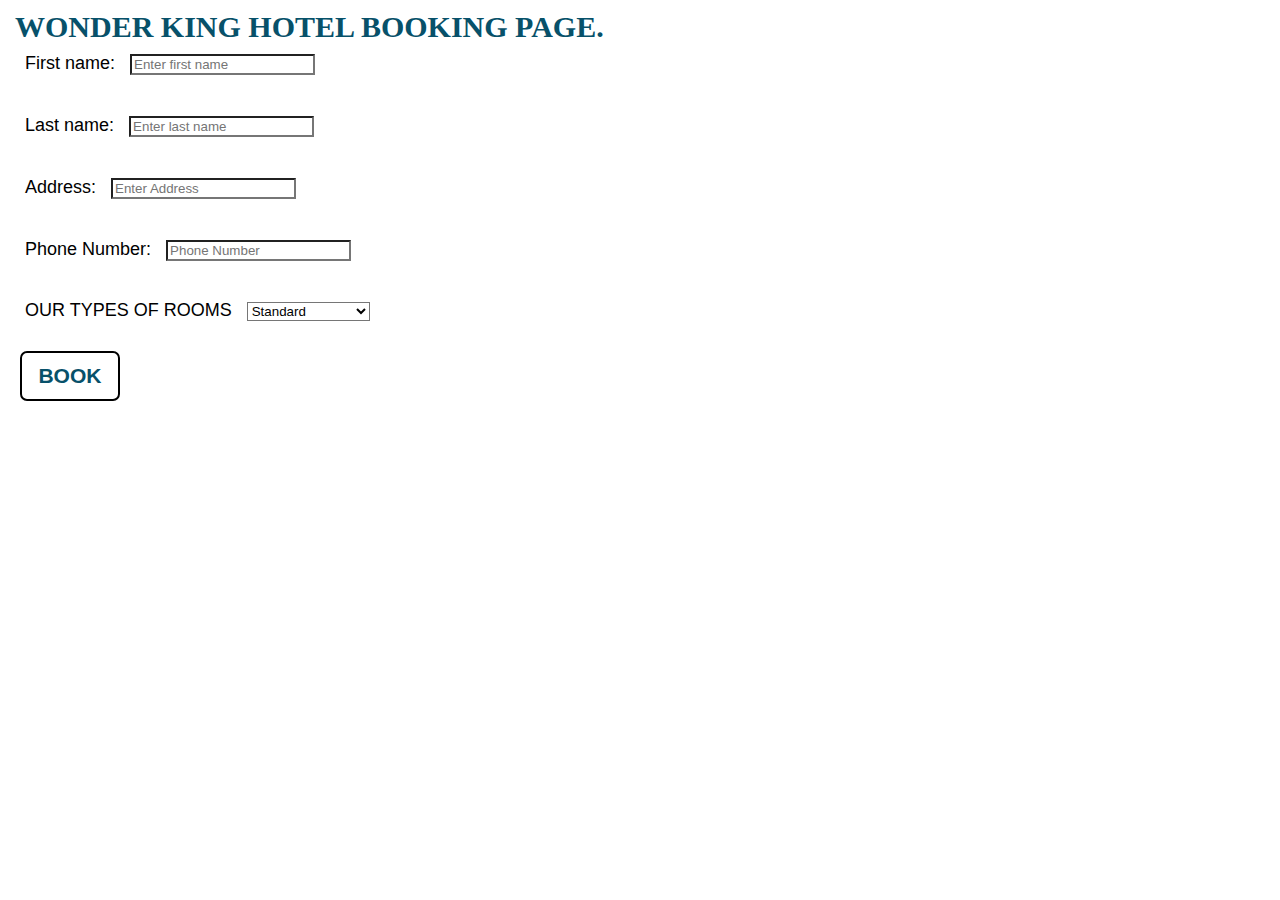
<file: project_1/public/booking.html>
<link rel="stylesheet" href="booking.css">
<head>
    <!--Heading-->
    <h2 class="heading">
        WONDER KING HOTEL BOOKING PAGE.
    </h2>
</head>
<body>
    <!--Form filling-->
    <form action="" class="bookForm">
        <div>  
            <label for="First name">First name:</label>
            <input type="text" name=" First_name" placeholder="Enter first name">
        </div>
        <br>
        <div>
            <label for="Last name">Last name:</label>
            <input type="text" name="Last_name" placeholder="Enter last name">
        </div>
        <br>
        <div>
            <label for="Address"> Address:</label>
            <input type="text" name="Address" placeholder="Enter Address">
        </div>
        <br>
        <div>
            <label for="Phone Number">Phone Number:</label>
            <input type="text" name="Phone Number" placeholder="Phone Number">
        </div>
        <br>
        <div class="form-group">
            <label>OUR TYPES OF ROOMS</label>
            <select class="form-control">
              <option value="standard">Standard</option>
              <option value="DoubleStandard">Double Standard</option>
            </select>
          </div>
       
          <!--Inline JS to display successful messsage-->
        <button class="bookBtn" onclick="alert('You have successfully booked a room with WonderKing Hotel. For comfirmation, please call: +234 803 365 3919')">
            <h3>BOOK</h3>
        </button>
    </form>
</body>
</file>
<file: project_1/public/booking.css>
.bookBtn{
    color: rgb(7, 81, 106);
    font-size: large;
    border-radius: 7px;
    border: 2px solid black;
    width: 100px;
    margin-top: 20px;
    height: 50px;
}
.bookBtn:hover{
    color: black;
}
.bookForm{
    font-size: large;
    font-family: Arial, Helvetica, sans-serif;
}
.heading{
    color: rgb(7, 81, 106);
    font-size: 30px;
}
*{
    background-color: white;
    margin: 5px;
}
.bookForm ::placeholder{
    width: 200px;
    height: 200px;
}
</file>
